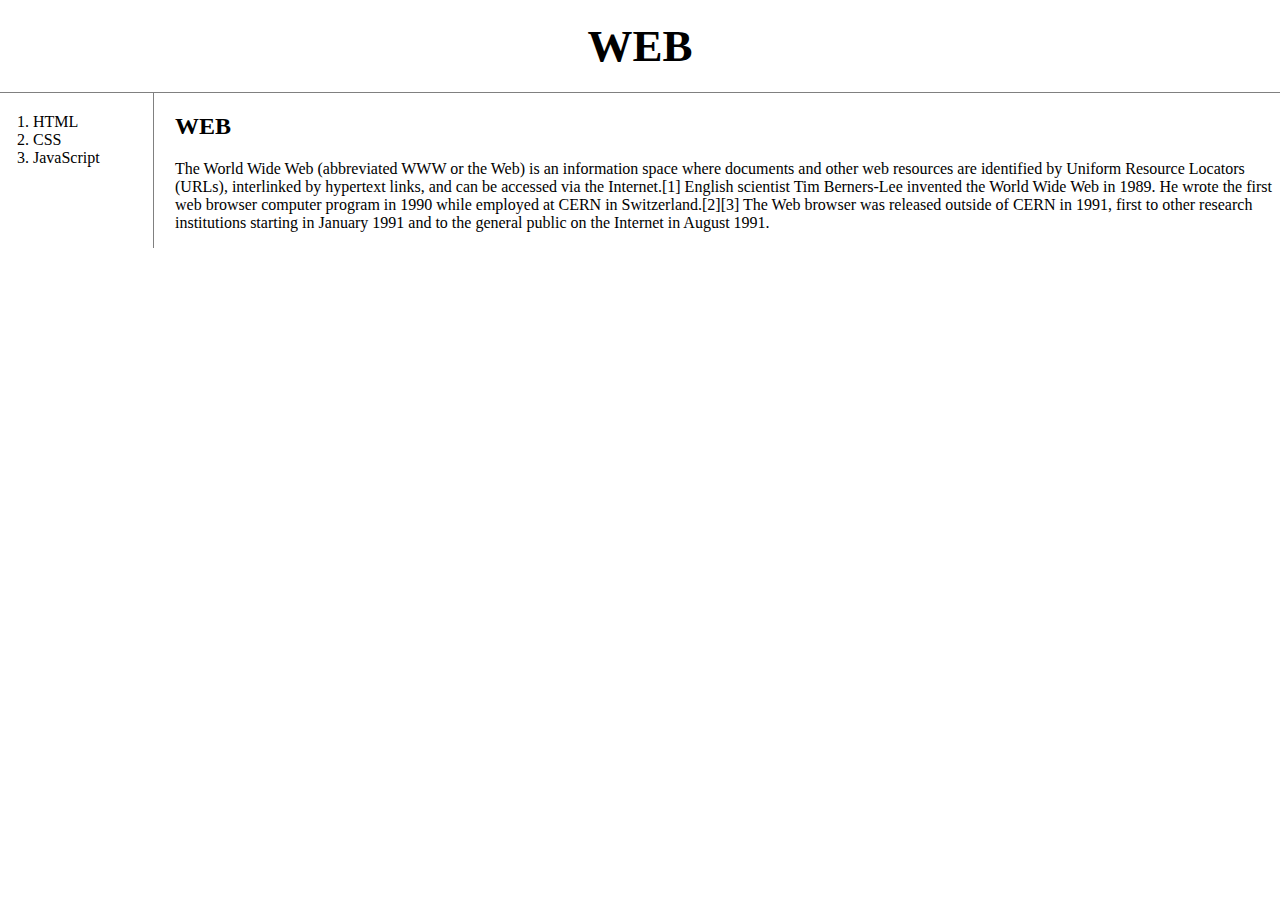
<file: index.html>
<!DOCTYPE html>
<html>
<head>
  <title>WEB - Welcome</title>
  <meta charset="utf-8">
  <link rel="stylesheet" href="style.css">
</head>
<body>
  <h1><a href="index.html">WEB</a></h1>
  <div id="grid">
    <ol>
      <li><a href="1.html">HTML</a></li>
      <li><a href="2.html">CSS</a></li>
      <li><a href="3.html">JavaScript</a></li>
    </ol>
    <div id="article">
      <h2>WEB</h2>
      <p>
        The World Wide Web (abbreviated WWW or the Web) is an information space where documents and other web resources are identified by Uniform Resource Locators (URLs), interlinked by hypertext links, and can be accessed via the Internet.[1] English scientist Tim Berners-Lee invented the World Wide Web in 1989. He wrote the first web browser computer program in 1990 while employed at CERN in Switzerland.[2][3] The Web browser was released outside of CERN in 1991, first to other research institutions starting in January 1991 and to the general public on the Internet in August 1991.
      </p>
    </div>
  </div id="grid">
</body>
</html>
</file>
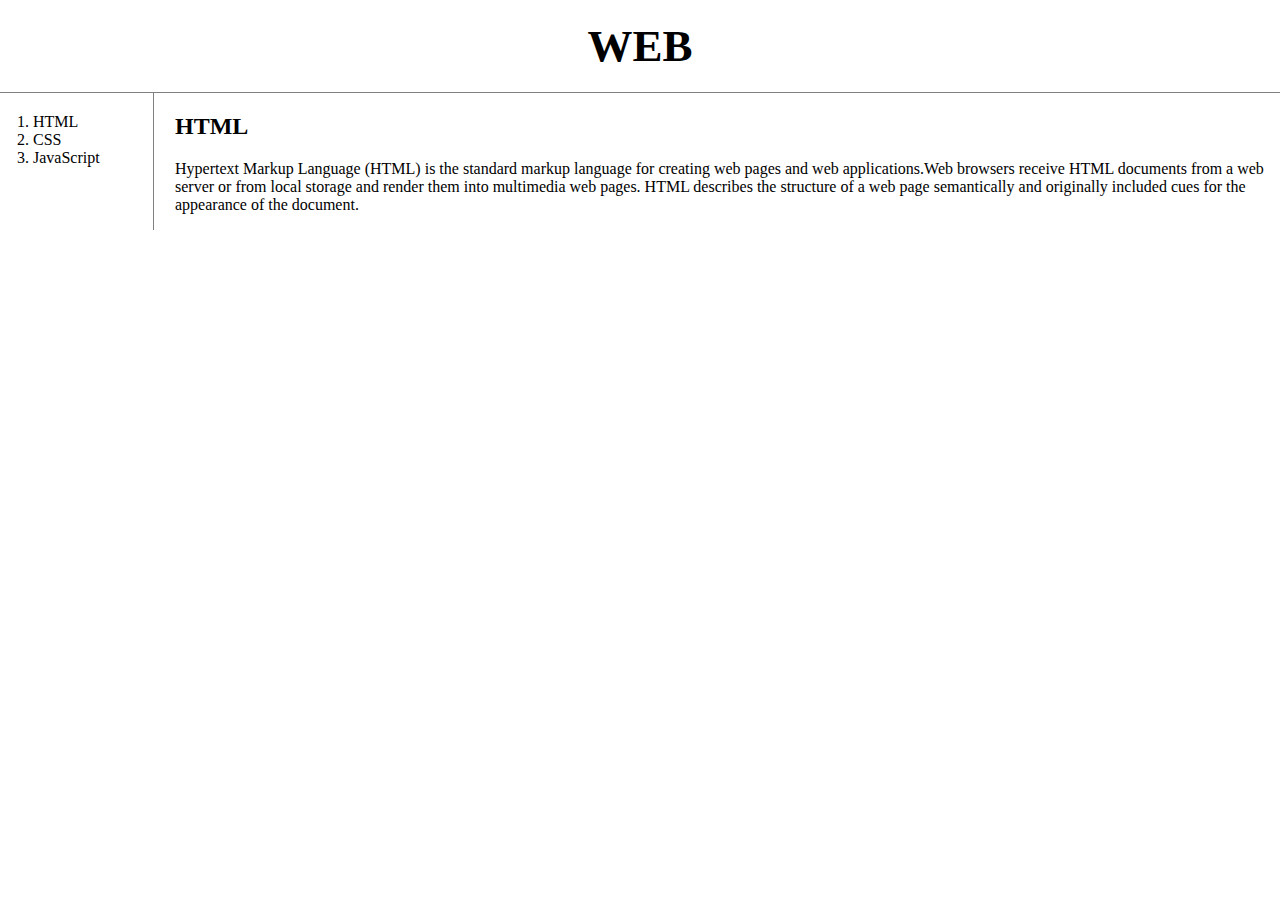
<file: 1.html>
<!DOCTYPE html>
<html>
<head>
  <title>WEB - HTML</title>
  <meta charset="utf-8">
  <link rel="stylesheet" href="style.css">
</head>
<body>
  <h1><a href="index.html">WEB</a></h1>
  <div id="grid">
    <ol>
      <li><a href="1.html">HTML</a></li>
      <li><a href="2.html">CSS</a></li>
      <li><a href="3.html">JavaScript</a></li>
    </ol>
    <div id="article">
      <h2>HTML</h2>
      <p>
        Hypertext Markup Language (HTML)</a> is the standard markup language for creating web pages and web applications.Web browsers receive HTML documents from a web server or from local storage and render them into multimedia web pages. HTML describes the structure of a web page semantically and originally included cues for the appearance of the document.
      </p>
    </div>
  </div>
</body>
</html>
</file>
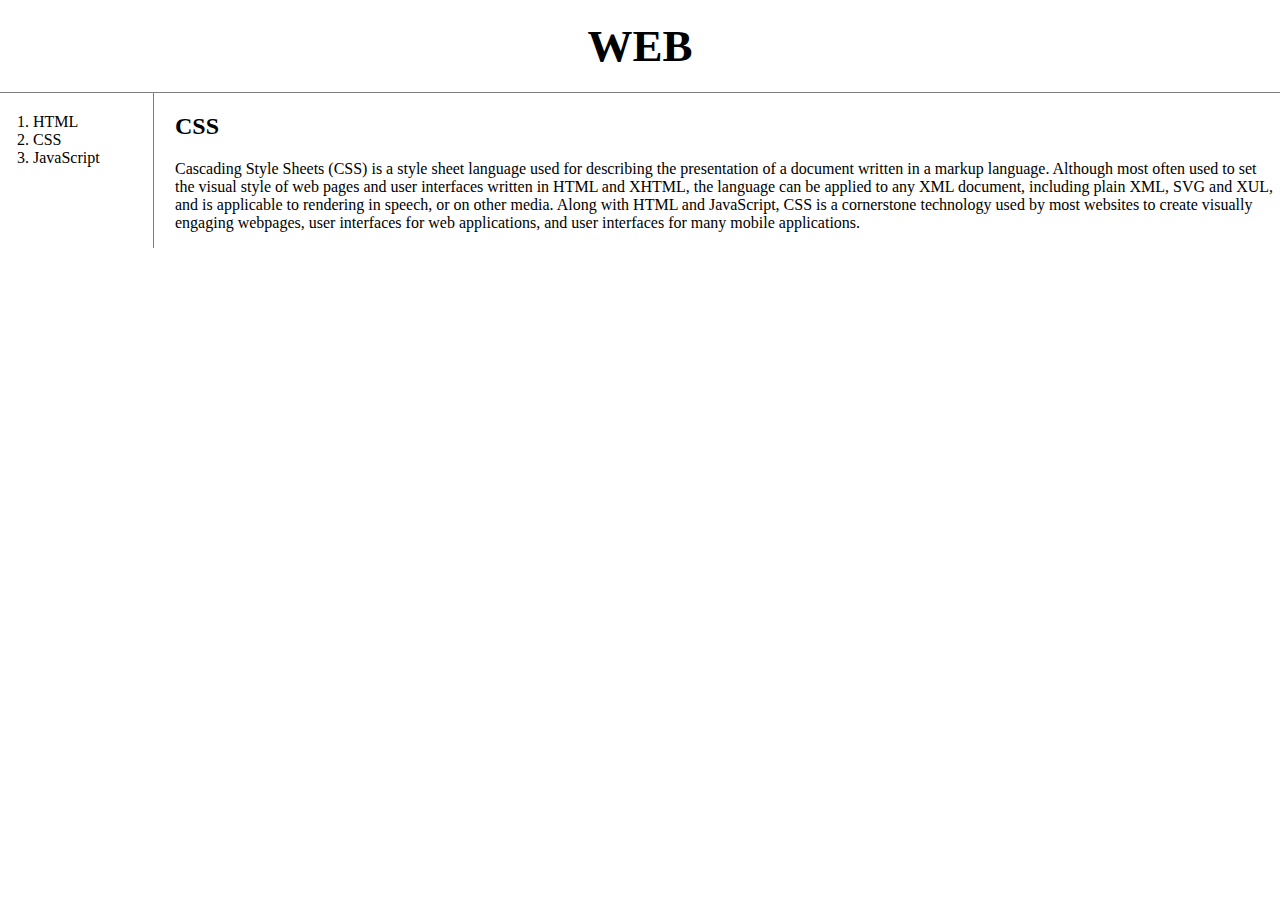
<file: 2.html>
<!DOCTYPE html>
<html>
<head>
  <title>WEB - CSS</title>
  <meta charset="utf-8">
  <link rel="stylesheet" href="style.css">
</head>
<body>
  <h1><a href="index.html">WEB</a></h1>
  <div id="grid">
    <ol>
      <li><a href="1.html">HTML</a></li>
      <li><a href="2.html">CSS</a></li>
      <li><a href="3.html">JavaScript</a></li>
    </ol>
    <div id="article">
      <h2>CSS</h2>
      <p>
        Cascading Style Sheets (CSS) is a style sheet language used for describing the presentation of a document written in a markup language. Although most often used to set the visual style of web pages and user interfaces written in HTML and XHTML, the language can be applied to any XML document, including plain XML, SVG and XUL, and is applicable to rendering in speech, or on other media. Along with HTML and JavaScript, CSS is a cornerstone technology used by most websites to create visually engaging webpages, user interfaces for web applications, and user interfaces for many mobile applications.
      </p>
    </div>
  </div>
</body>
</html>
</file>
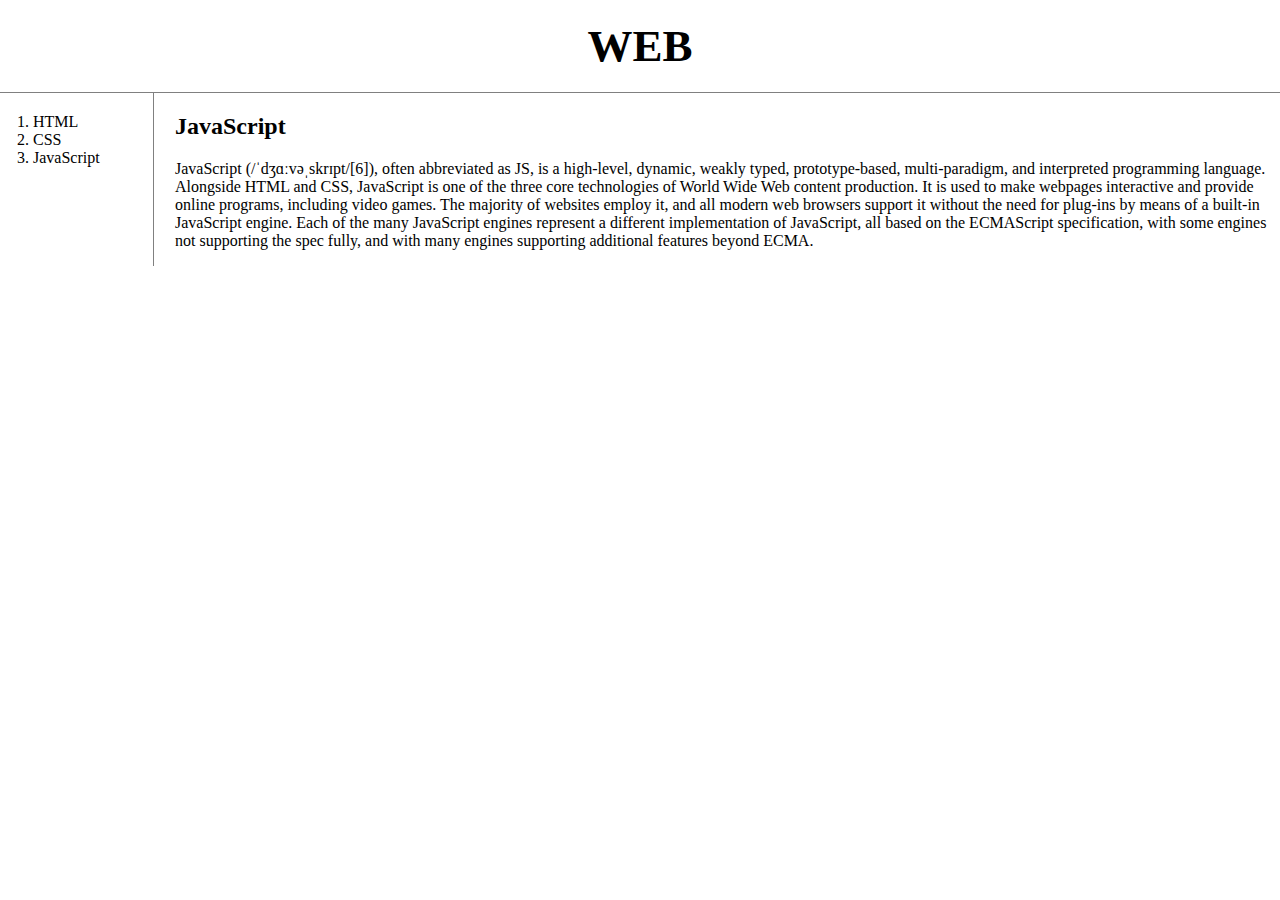
<file: 3.html>
<!DOCTYPE html>
<html>
<head>
  <title>WEB - JavaScript</title>
  <meta charset="utf-8">
  <link rel="stylesheet" href="style.css">
</head>
<body>
  <h1><a href="index.html">WEB</a></h1>
  <div id="grid">
    <ol>
      <li><a href="1.html">HTML</a></li>
      <li><a href="2.html">CSS</a></li>
      <li><a href="3.html">JavaScript</a></li>
    </ol>
    <div id="article">
      <h2>JavaScript</h2>
      <p>
        JavaScript (/ˈdʒɑːvəˌskrɪpt/[6]), often abbreviated as JS, is a high-level, dynamic, weakly typed, prototype-based, multi-paradigm, and interpreted programming language. Alongside HTML and CSS, JavaScript is one of the three core technologies of World Wide Web content production. It is used to make webpages interactive and provide online programs, including video games. The majority of websites employ it, and all modern web browsers support it without the need for plug-ins by means of a built-in JavaScript engine. Each of the many JavaScript engines represent a different implementation of JavaScript, all based on the ECMAScript specification, with some engines not supporting the spec fully, and with many engines supporting additional features beyond ECMA.
      </p>
    </div>
  </div>
</body>
</html>
</file>
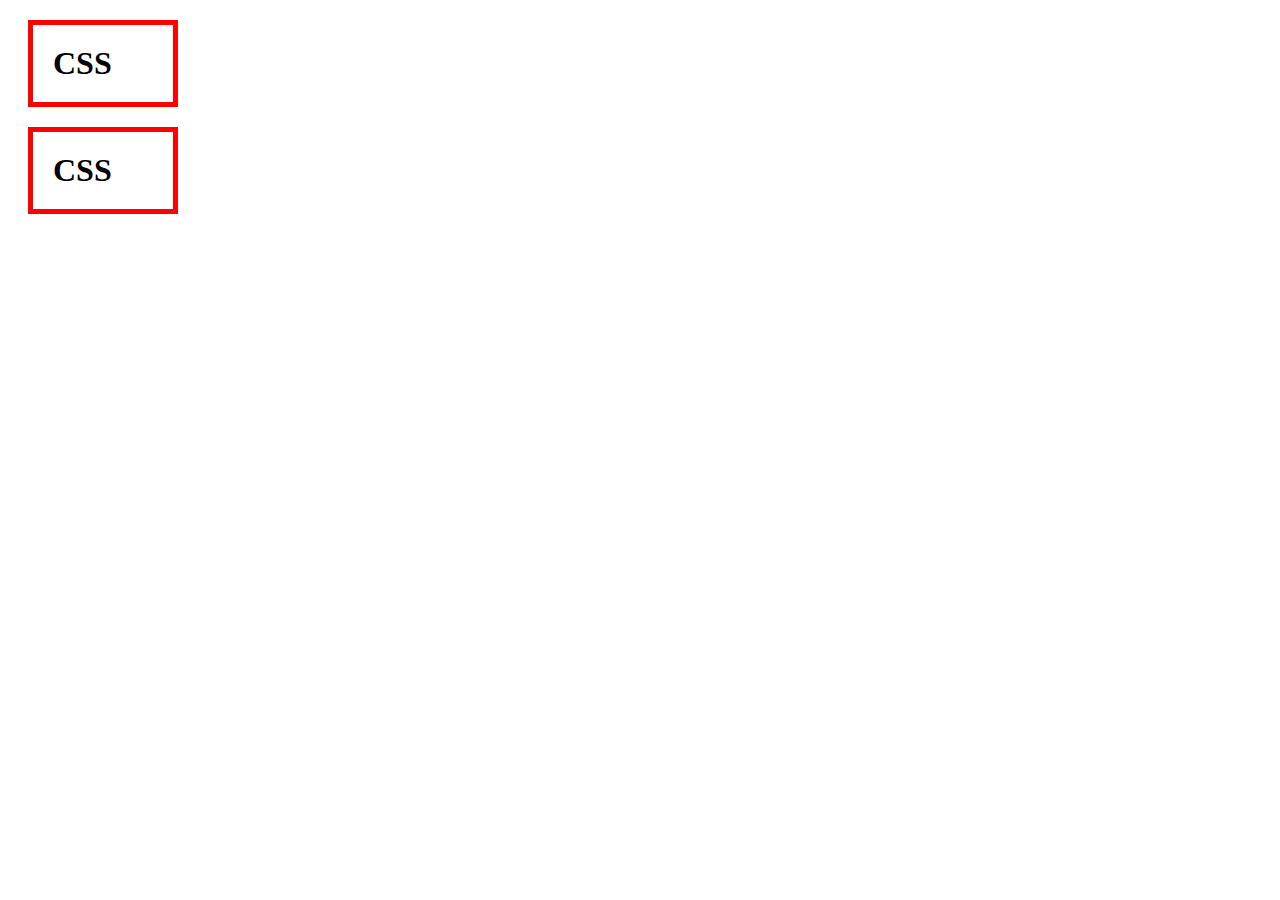
<file: box.html>
<!DOCTYPE html>
<html>
<head>
  <meta charset="UTF-8">
  <title></title>
  <style>
    h1, a {
      border: 5px solid red;
      padding: 20px;
      margin: 20px;
      display: block;
      width: 100px;
    }
  </style>
</head>
<body>
  <h1>CSS</h1>
  <h1>CSS</h1>
</body>
</html>
</file>
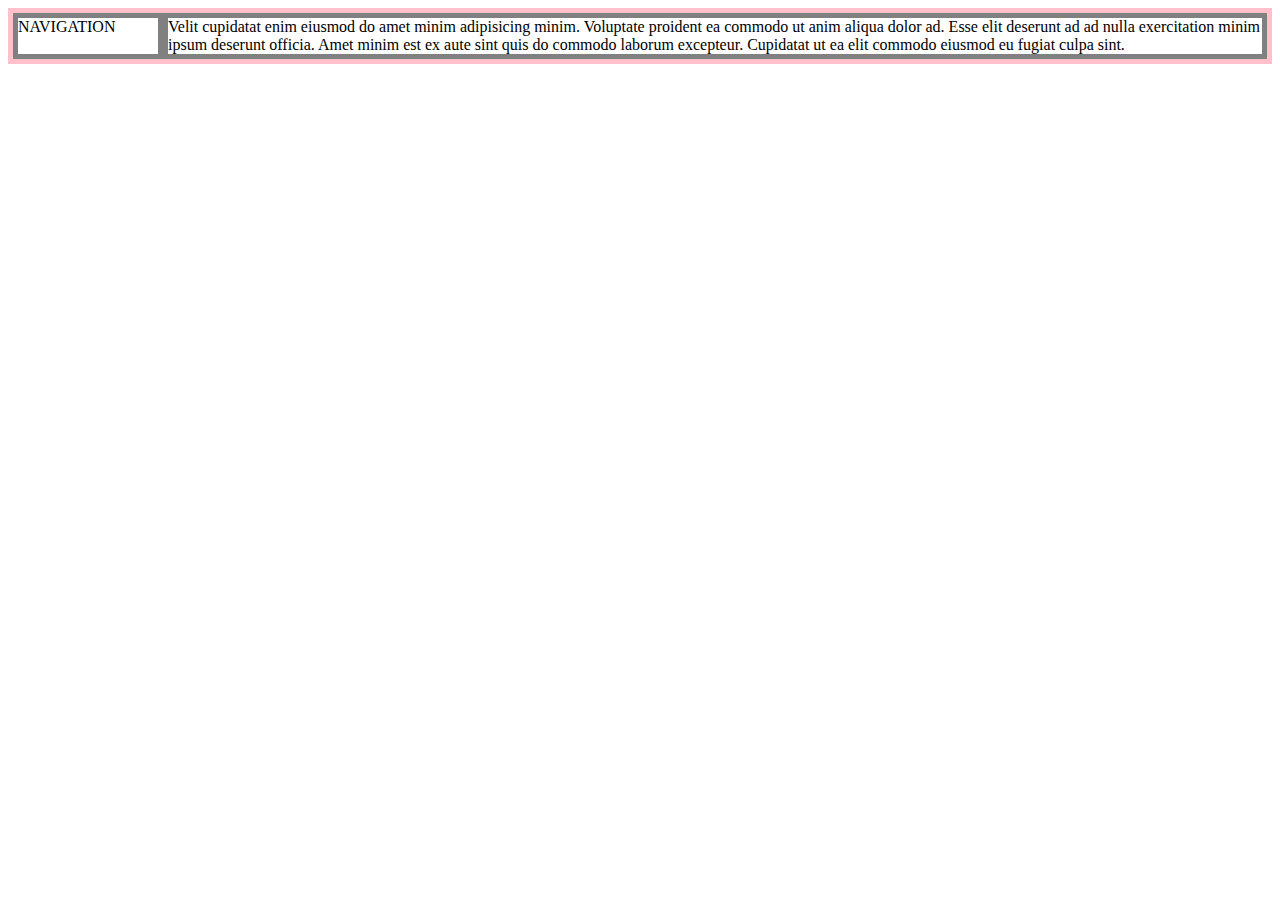
<file: grid.html>
<!DOCTYPE html>
<html>
<head>
  <meta charset="UTF-8">
  <title></title>
  <style>
    #grid {
      border: 5px solid pink;
      display: grid;
      grid-template-columns: 150px 1fr;
    }
    div {
      border: 5px solid gray;
    }
  </style>
</head>
<body>
  <div id="grid">
    <div>NAVIGATION</div>
    <div>Velit cupidatat enim eiusmod do amet minim adipisicing minim. Voluptate proident ea commodo ut anim aliqua dolor ad. Esse elit deserunt ad ad nulla exercitation minim ipsum deserunt officia. Amet minim est ex aute sint quis do commodo laborum excepteur. Cupidatat ut ea elit commodo eiusmod eu fugiat culpa sint.</div>
  </div>
</body>
</html>
</file>
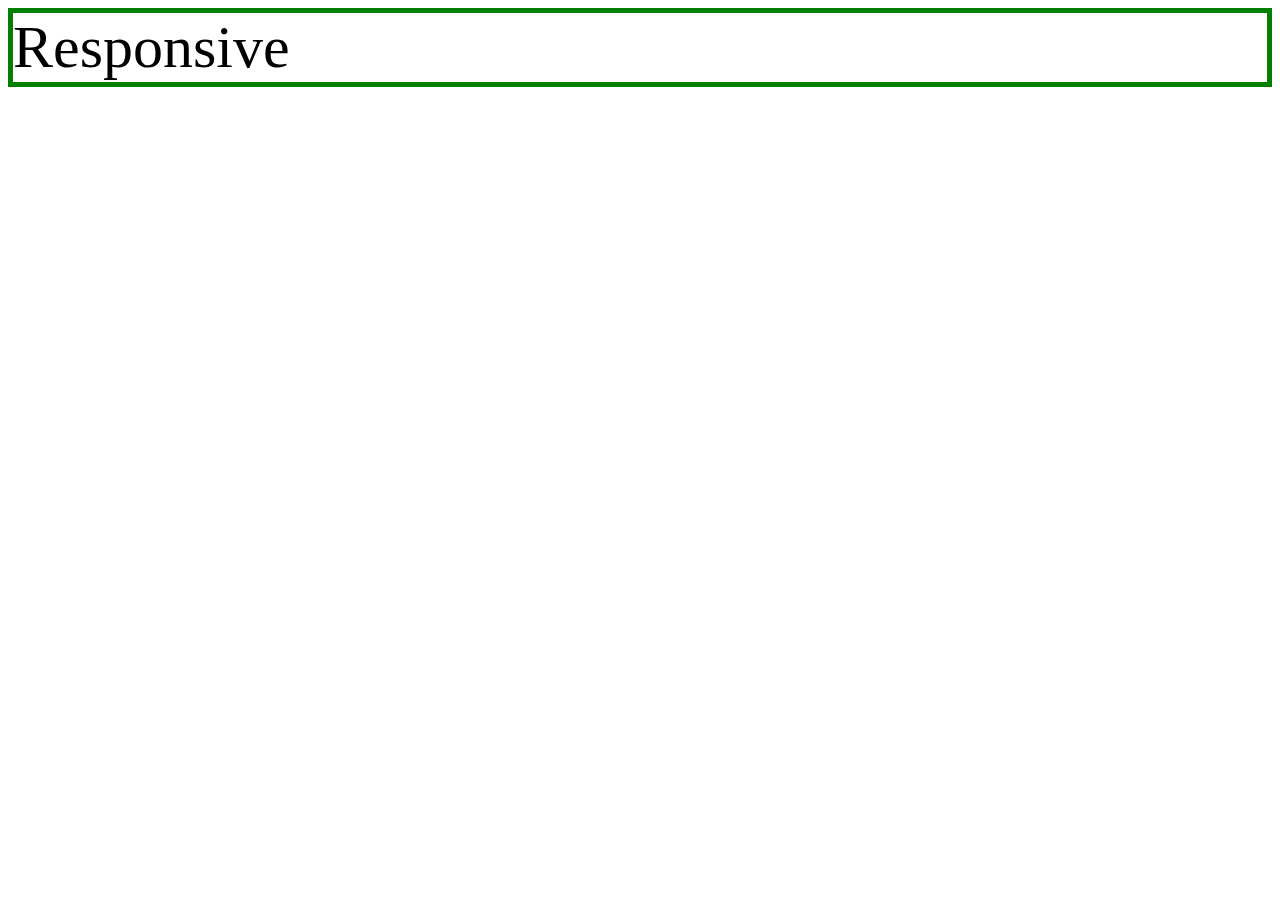
<file: mediaquery.html>
<!DOCTYPE html>
<html>
<head>
  <meta charset="UTF-8">
  <title></title>
  <style>
    div {
      border: 5px solid green;
      font-size: 60px;
    }
    @media(max-width: 800px){
      div{
        display: none;
      }
    }
  </style>
</head>
<body>
  <div>
    Responsive
  </div>
</body>
</html>
</file>
<file: style.css>
body {
  margin: 0;
}
a {
  color: black;
  text-decoration: none;
}
h1 {
  font-size: 45px;
  text-align: center;
  border-bottom: 1px solid gray;
  margin: 0;
  padding: 20px;
}
#grid ol {
  border-right: 1px solid gray;
  width: 100px;
  margin: 0;
  padding: 20px;
}
#grid {
  display: grid;
  grid-template-columns: 150px 1fr;
}
#grid ol {
  padding-left: 33px;
}
#grid #article {
  padding-left: 25px;
}
@media(max-width: 800px) {
  #grid {
    display: block;
  }
  #grid ol {
    border-right: none;
  }
  h1 {
    border-bottom: none;
  }
}
</file>
